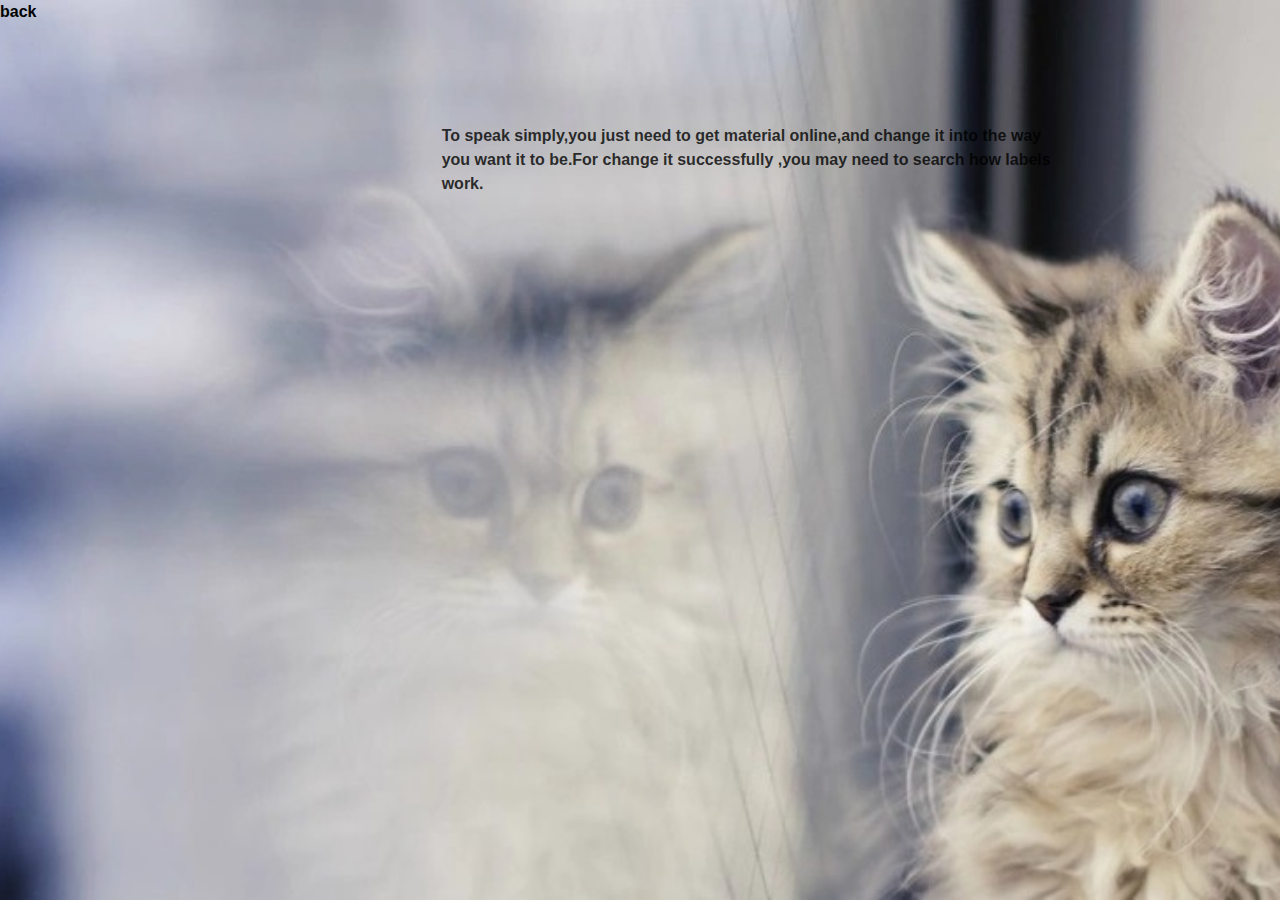
<file: article.html>
<!DOCTYPE html>
<html lang="en">
<head>
       
	<meta charset="utf-8">
	<meta name="viewport"    content="width=device-width, initial-scale=1.0">
	<meta name="description" content="">
	
	
	<title>Kidding's - Welcome to my world</title>

	<link rel="shortcut icon" href="stylesheets/gt_favicon.png">
	
	<!-- Bootstrap itself -->
	<link href="stylesheets/bootstrap.min.css" rel="stylesheet" type="text/css">

	<!-- Custom styles -->
	<link rel="stylesheet" href="stylesheets/magister.css">

	<!-- Fonts -->
	<link href="stylesheets/fontawesome.min.css" rel="stylesheet" type="text/css">
	<link href="stylesheets/cssfamily.css"rel="stylesheet" type="text/css">
     
</head>


<!-- use "theme-invert" class on bright backgrounds, also try "text-shadows" class -->
<body class="theme-invert">

<div ><strong><a href="index.html" >back</a><strong></div>

<div class="col-sm-6 col-sm-offset-4"  style="margin-top:100px" >   

<p>To speak simply,you just need to get material online,and change it into the way you want it to be.For change it successfully ,you may need to search how labels work.</p>
<div class="video-container">
<iframe width="560" height="315" src="https://www.youtube.com/embed/0541M5FnaYE" frameborder="0" allowfullscreen></iframe>
</div>
      
<!-- Load js libs only when the page is loaded. -->
<script src="stylesheets/jquery.min.js"></script>
<script src="stylesheets/bootstrap.min.js"></script>
<script src="stylesheets/modernizr.custom.72241.js"></script>
<!-- Custom template scripts -->
<script src="stylesheets/magister.js"></script>
</body>
</html>
</file>
<file: stylesheets/magister.css>
html {
	background:#505D6E url(../stylesheets/body4.jpg) no-repeat center center fixed; 
	min-height:100%;
	-webkit-background-size: cover;
	   -moz-background-size: cover;
	     -o-background-size: cover;
	        background-size: cover;
}

body {
	background:transparent;
	min-height:100%; 	
	-webkit-font-smoothing: antialiased;
	-webkit-overflow-scrolling: touch;
	line-height: 1.5em;
	font-size:16px;
	font-family: Helvetica, Arial, sans-serif;
	color:#fff;
	color:rgba(255,255,255,.8); 
	font-weight: normal;
}


/********************************************************/
/*                    Navigation bar                    */
/********************************************************/
.mainmenu { z-index: 999999; width:100%;  padding: 30px 0 0 0;}
@media (min-width: 768px) {
	.mainmenu { position: fixed; }
}

.navbar-toggle {
	position:relative;
	float:left;
	display:block;
	padding: 9px 10px;
	background: rgba(255, 255, 255, 0.2);
	background-image: none;
	border: 0 none;
	top:0px; 
	-webkit-border-radius: 2px;
	   -moz-border-radius: 2px;
	        border-radius: 2px;
	outline: 0;
	opacity: 1;
	-webkit-transition: all .45s;
	   -moz-transition: all .45s;
	        transition: all .45s;
	        float: left;
}

.navbar-toggle .icon-bar {
  display: block;
  width: 22px;
  height: 2px;
  background: #fff;
}
.navbar-toggle .icon-bar + .icon-bar {
	margin-top: 4px;
}
.open .navbar-toggle { 
	top:-70px; 
	opacity: 0;  
}
.mainmenu .dropdown-menu {
	top: -14em;
	left: 0px;
	font-size: 13px;
	padding:0;
	background:none;
	border:0 none;
	border-radius: 2px;
	-webkit-box-shadow: none;
	box-shadow: none;
	display:block;
	opacity:0;
	-webkit-transition: all .45s;
	   -moz-transition: all .45s;
	        transition: all .45s;
}
.mainmenu .dropdown-menu .active { 
	font-weight:bold;
}
.mainmenu .open .dropdown-menu { 
	top:2px;
	opacity:1;
}
.mainmenu .dropdown-menu a { 
	padding:10px 10px;
	margin:0;
	color:white;
	text-decoration: none;
	-webkit-border-radius: 2px;
	   -moz-border-radius: 2px;
	        border-radius: 2px;
}
.mainmenu .dropdown-menu a:hover { 
	background:rgba(255,255,255,.1);
	color:white;
	padding:10px 8px 10px 12px;
}



/********************************************************/
/*             Sections - universal classes             */
/********************************************************/
.section { 
	z-index: 1;
	min-height:420px;
	width: 100%; 
	overflow:auto;
	height:100%;
	padding-top:100px;
	padding-bottom:50px; 
	display:none;
	top:0;
} 
@media (min-width: 768px) {
	.section { padding-top:160px;}
}

/* Show one of sections */
#head { 
	display: block;
}


/********************************************************/
/*                      Typography                      */
/********************************************************/
a { color:#fff; text-decoration: none; }
a:hover, a:active { color:#fff; text-decoration: underline; }
.lead { 
	font-weight:normal;
	font-size:1.5em;
	line-height:1.2em;
}

.title,
.subtitle { 
	font-family: 'Wire One', Helvetica, Arial, sans-serif;
	font-weight:normal;
	font-size:7em;
	margin-bottom:15px; 
	color:#FDF9F4; 
	line-height:1em;
}
.subtitle { 
	line-height:.9em;
	font-size:5em;
	margin-top:0;
	margin-bottom:40px; 
}
.tagline { 
	font-size:1.2em;
	line-height:1.3em;
	font-weight:normal;
	margin-bottom:75px;
}

@media (max-width: 767px) {
	.lead { 
		font-size:1.3em;
	}
}


/********************************************************/
/*                   UI - Buttons                       */
/********************************************************/
.btn{
	color:#333;
	text-shadow: none;
	text-decoration: none;
	-webkit-border-radius: 3px;
	-moz-border-radius: 3px;
	border-radius: 3px;
	border:0 none;
}
.btn:hover {
	color:#000;
}
.btn-lg { 
	padding:16px 30px;
	font-size:inherit;
}

.btn-link {
	color:rgba(255,255,255,.8);
}
.btn-link:hover, .btn-link:focus, .btn-link:active {
	color:#fff
}
.btn-default {
	background: rgba(255,255,255,.5);
}
.btn-default:hover, .btn-default:focus, .btn-default:active, .btn-default.active {
	background: rgba(255,255,255,.8);
}
.btn-primary {
	background: rgba(255,255,255,.2);
}
.btn-primary:hover, .btn-primary:focus, .btn-primary:active, .btn-primary:active {
	background: rgba(255,255,255,.5);
}



/********************************************************/
/*                 UI - Thumbnails                      */
/********************************************************/
.thumbnail {
	background-color: rgba(255,255,255,.2);
	border: 0 none;
	padding:10px;
	-webkit-border-radius: 2px;
	   -moz-border-radius: 2px;
	        border-radius: 2px;
}
.thumbnail .caption {
	color: inherit;
}



/********************************************************/
/*                 Everything else                      */
/********************************************************/

.list-social .btn { 
	font-size:1.3em; 
}
.list-social .btn:hover, .list-social .btn:active, .list-social .btn:focus { 
	text-decoration: none; 
}


/* Social buttons in the footer */
#social { 
	margin-top:50px;
	margin-bottom:50px;
}
#social .wrapper { 
	width:340px; 
	margin:0 auto;
}


#centervideo {
    width:640px;
    height:480px;
    margin:auto;
}



























/***********************************************************/
/*                   Theme: text shadows                   */
/***********************************************************/
.text-shadows { 	
	text-shadow:0 1px 2px rgba(0,0,0,.2);
}
.text-shadows .title,
.text-shadows .subtitle,
.text-shadows .tagline { 
	text-shadow:0 2px 3px rgba(0,0,0,.4);
}
.text-shadows .mainmenu .dropdown-menu a { 
	text-shadow:0 2px 1px rgba(0,0,0,.2);
}
.text-shadows .mainmenu .dropdown-menu a:hover { 
	text-shadow:none;
}



/***********************************************************/
/*                   Inverted theme                        */
/***********************************************************/
.theme-invert { 	
	color:#222;
	color:rgba(0,0,0,.8); 
 }
.theme-invert a { 
	color:#000;
}
.theme-invert .btn {
	color:rgba(255,255,255,.8);
}
.theme-invert .btn:hover {
	color:#fff;
}
.theme-invert .btn-link {
	color:rgba(0,0,0,.8);
}
.theme-invert .btn-link:hover, .theme-invert .btn-link:focus, .theme-invert .btn-link:active {
	color:#000
}
.theme-invert .navbar-toggle {
	background: rgba(0, 0, 0, 0.12);
}
.theme-invert .navbar-toggle .icon-bar {
  background: #333;
}
.theme-invert .mainmenu .dropdown-menu a { 
	color:#000;
}
.theme-invert .mainmenu .dropdown-menu a:hover { 
	background:rgba(0,0,0,.1);
	color:#000;
}

.theme-invert .title,
.theme-invert .subtitle,
.theme-invert .tagline { 
	color:#222222; 
}

.theme-invert .btn-default {
	background: rgba(0,0,0,.4);
}
.theme-invert .btn-default:hover,
.theme-invert .btn-default:focus,
.theme-invert .btn-default:active,
.theme-invert .btn-default.active {
	background: rgba(0,0,0,.6);
	color:#fff;
}
.theme-invert .btn-primary {
	background: rgba(0,0,0,.2);
}
.theme-invert .btn-primary:hover,
.theme-invert .btn-primary:focus,
.theme-invert .btn-primary:active,
.theme-invert .btn-primary.active {
	background: rgba(0,0,0,.3);
	color:#fff;
}

.theme-invert .thumbnail {
	background-color: rgba(255,255,255,.8);
}
.thumbnail .caption {
	color: inherit;
}

.video-container {
position: relative;
padding-bottom: 56.25%;
padding-top: 30px;
height: 0;
overflow: hidden;
}
.video-container iframe {
position: absolute;
top:0;
left: 0;
width: 100%;
height: 100%;
}
</file>
<file: stylesheets/cssfamily.css>
/* latin */
@font-face {
  font-family: 'Wire One';
  font-style: normal;
  font-weight: 400;
  src: local('Wire One'), local('WireOne'), url(http://fonts.gstatic.com/s/wireone/v7/rLTvRwYavTGtXnsB7H7e_PesZW2xOQ-xsNqO47m55DA.woff2) format('woff2');
  unicode-range: U+0000-00FF, U+0131, U+0152-0153, U+02C6, U+02DA, U+02DC, U+2000-206F, U+2074, U+20AC, U+2212, U+2215, U+E0FF, U+EFFD, U+F000;
}
</file>
